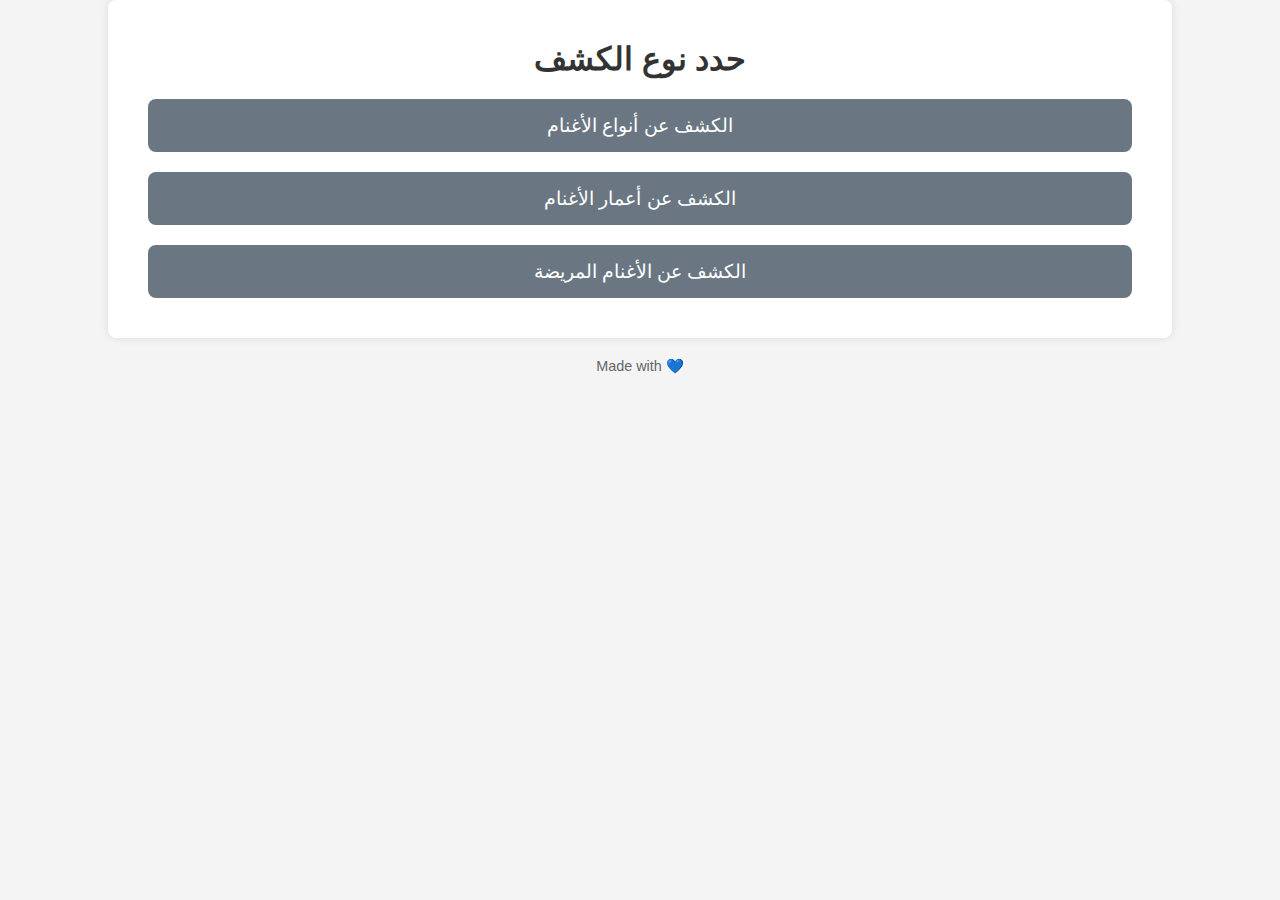
<file: templates/models.html>
<!DOCTYPE html>
<html lang="en">
<head>
    <meta charset="UTF-8">
    <meta name="viewport" content="width=device-width, initial-scale=1.0">
    <title>Object Detection Models</title>
    <style>
        body {
            font-family: Arial, sans-serif;
            background-color: #f4f4f4;
            margin: 0;
            padding: 0;
            text-align: center;
        }
        h1 {
            color: #333;
            margin-top: 20px;
        }
        .container {
            width: 80%;
            margin: auto;
            padding: 20px;
            background: #fff;
            border-radius: 8px;
            box-shadow: 0 0 10px rgba(0, 0, 0, 0.1);
        }
        .model-link {
            display: block;
            margin: 20px;
            padding: 15px;
            font-size: 1.2em;
            color: #fff;
            background-color: #6a7782;
            border-radius: 8px;
            text-decoration: none;
        }
        .model-link:hover {
            background-color: #6a7782;
        }
        footer {
            margin-top: 20px;
            font-size: 0.9em;
            color: #666;
        }
    </style>
</head>
<body>
    <div class="container">
        <h1>حدد نوع الكشف</h1>
        <a href="/model1" class="model-link">الكشف عن أنواع الأغنام</a>
        <a href="/model2" class="model-link">الكشف عن أعمار الأغنام</a>
        <a href="/model3" class="model-link">الكشف عن الأغنام المريضة</a>
    </div>
    <footer>
        <p>Made with 💙</p>
    </footer>
</body>
</html>
</file>
